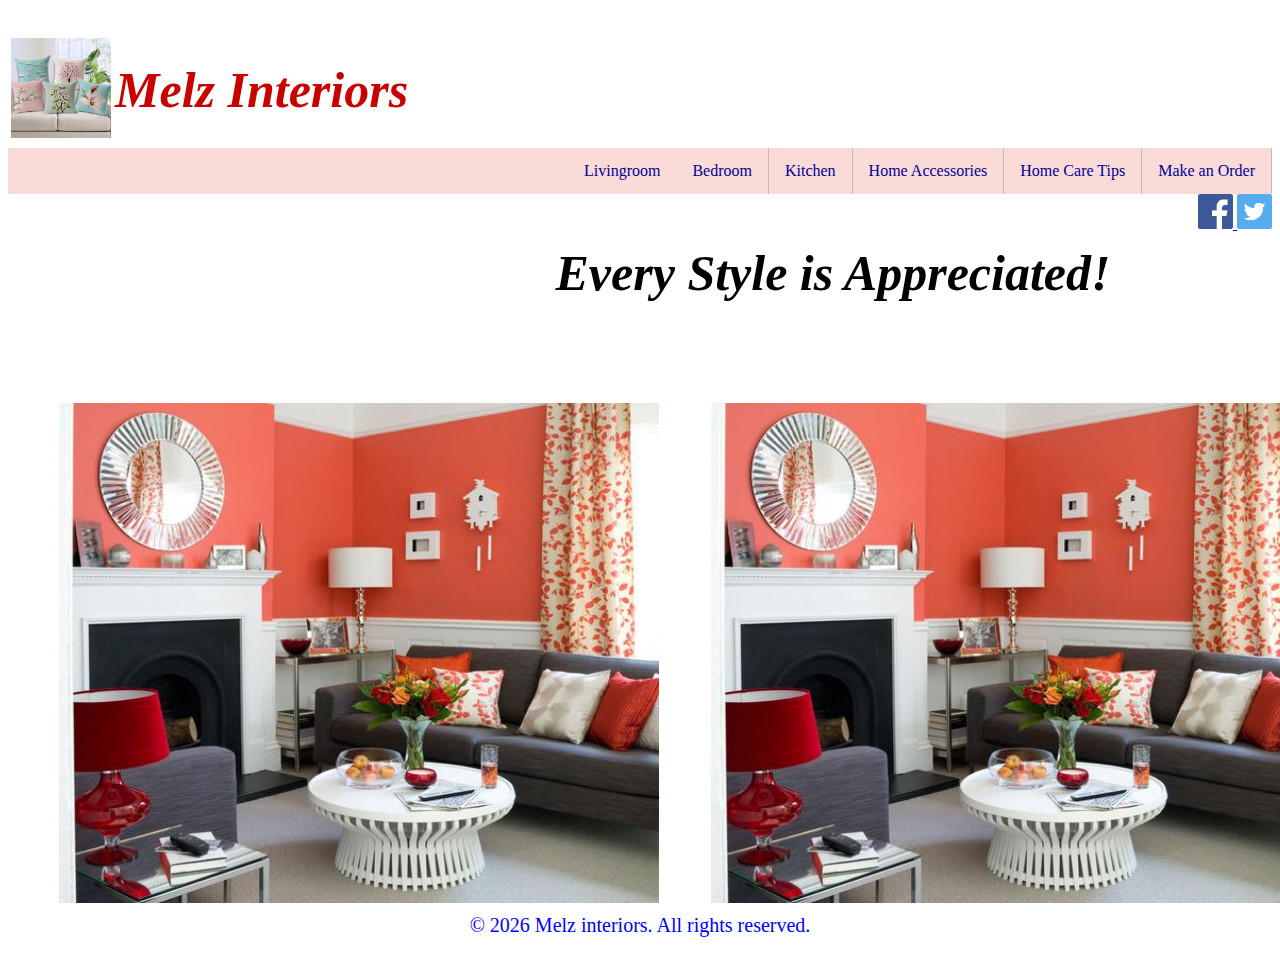
<file: index.html>
<!DOCTYPE html>
<html>
<head>

<meta charset="UTF-8">
<meta name="Keywords" content="interior decor">
<meta name="Description" content="Online platform to purchase decor">

<link rel="stylesheet" type="text/css" href="assets/css/main.css">
	<title></title>
</head>

<body>
<div id="header">

	<table border="0" >
	<tr >
         <td> <img src="assets/images/1.jpg" width="100px" height="100px"></td><td> <h3 style="color: #C80000">Melz Interiors</h3> </td>
    </tr>
    
    </table>
</div>
<nav id="nav01"> </nav>

<div id="social-media">

<a href="https://www.facebook.com/r.php?profile_id=20531316728&next=https%3A%2F%2Fwww.facebook.com%2Ffacebook%2F&friend_or_subscriber=friend" target= "_blank" > <img src=" assets/images/facebook.png" width="35px" height="35px"/> </a>

<a href="https://twitter.com/signup" target="_blank"><img src="assets/images/twitter.png" width="35px" height="35px" /> </a>

</div>

<div id="welcome">
<h3>Every Style is Appreciated!</h3>
<table border="0" cellspacing="50px">
	<tr>
         <td> <img src="assets/images/45.jpg" alt="sample" height="500" width="600"></td>

         <td><img src="assets/images/45.jpg" alt="sample" height="500" width="600"></td>

         <!-- <td><img src="assets/images/11.jpg" alt="sample" height="350" width="350"></td> -->
         </tr>
         </table>
<!-- <img src="assets/images/45.jpg" width="100%" height="450px"> -->
<!-- <h4></h4> -->


</div>



<footer id="foot01">

</footer>

<script type="text/javascript" src="decor.js"></script>
</body>
</html>
</file>
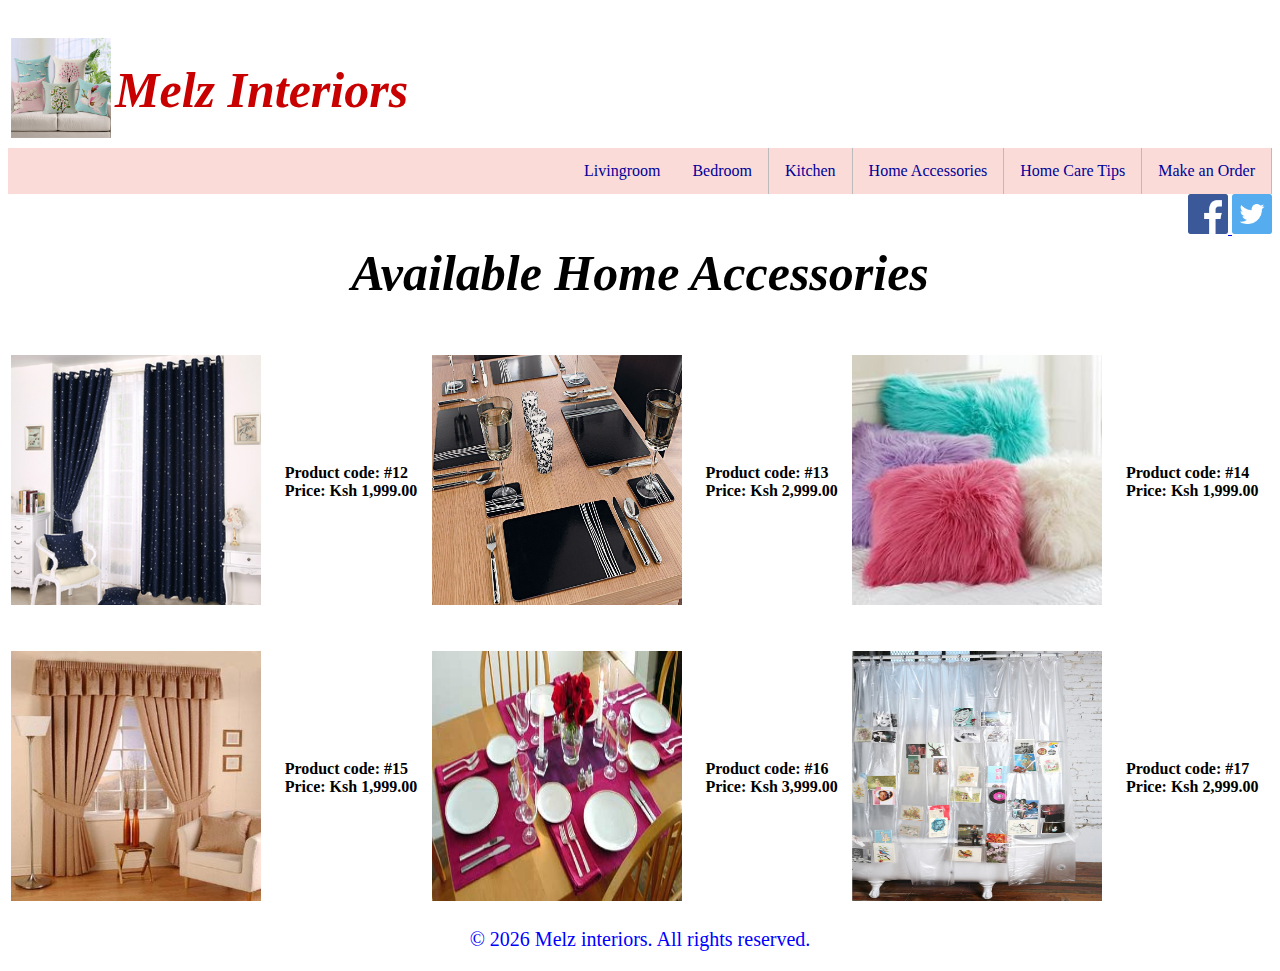
<file: accessories.html>
<!DOCTYPE html>
<html>
<head>

<link rel="stylesheet" type="text/css" href="assets/css/main.css">
	<title> Home Accessories</title>
</head>
<body>

<div id="header">

    <table border="0" >
    <tr >
         <td> <img src="assets/images/1.jpg" width="100px" height="100px"></td><td> <h3 style="color: #C80000">Melz Interiors</h3> </td>
    </tr>
    
    </table>
</div>

<nav id="nav01"></nav>

<div id="social-media">

<a href="https://www.facebook.com/r.php?profile_id=20531316728&next=https%3A%2F%2Fwww.facebook.com%2Ffacebook%2F&friend_or_subscriber=friend" target= "_blank" > <img src="assets/images/facebook.png" width="40px" height="40px" /> </a>

<a href="https://twitter.com/signup" target="_blank"><img src="assets/images/twitter.png" width="40px" height="40px" /> </a>

</div>



<div id="image">
<h3 >  Available Home Accessories</h3>

     <table border="0" cellspacing="2px" width="100%">
	<tr>
         <td> <img src="assets/images/13.jpg" alt="sample" height="250" width="250"></td>
         <td> <b>Product code: #12 <br>Price: Ksh 1,999.00 </b></td>

         <td><img src="assets/images/16.jpg" alt="sample" height="250" width="250"></td>
         <td > <b>Product code: #13 <br>Price: Ksh 2,999.00 </b></td>

         <td><img src="assets/images/17.jpg" alt="sample" height="250" width="250"></td>
         <td cellpading="5px"> <b>Product code: #14 <br>Price: Ksh 1,999.00 </b></td>
    </tr>
    </table>
    <br>
    <br>

    <table border="0" cellspacing="2px" width="100%">
	<tr>
         <td> <img src="assets/images/12.jpg" alt="sample" height="250" width="250"></td>
         <td > <b>Product code: #15 <br>Price: Ksh 1,999.00 </b></td>

         <td><img src="assets/images/15.jpg" alt="sample" height="250" width="250"></td>
         <td > <b>Product code: #16 <br>Price: Ksh 3,999.00 </b></td>

         <td><img src="assets/images/14.jpg" alt="sample" height="250" width="250"></td>
         <td  > <b>Product code: #17 <br>Price: Ksh 2,999.00 </b></td>
    </tr>
    </table>

</div>


<footer id="foot01"> </footer>

<script src="decor.js"></script>
</body>
</html>
</file>
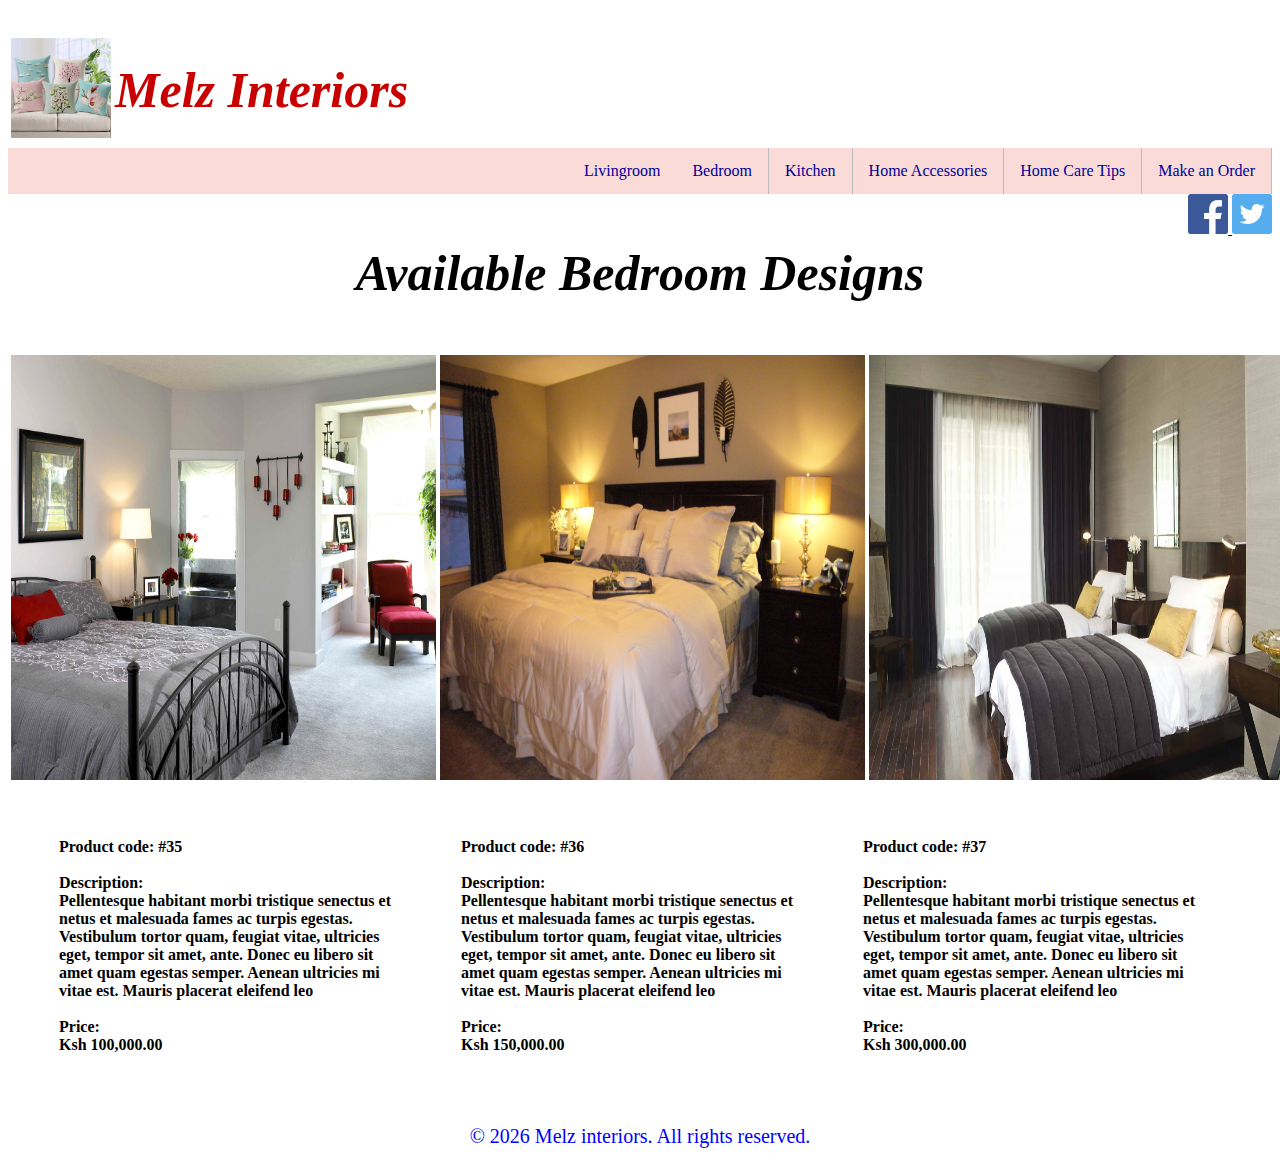
<file: bedroom.html>
<!DOCTYPE html>
<html>
<head>

<link rel="stylesheet" type="text/css" href="assets/css/main.css">
  <title>Bedroom Designs</title>
</head>
<body>

<div id="header">

    <table border="0" >
    <tr >
         <td> <img src="assets/images/1.jpg" width="100px" height="100px"></td><td> <h3 style="color: #C80000">Melz Interiors</h3> </td>
    </tr>
    
    </table>
</div>

<nav id="nav01"></nav>

<div id="social-media">

<a href="https://www.facebook.com/r.php?profile_id=20531316728&next=https%3A%2F%2Fwww.facebook.com%2Ffacebook%2F&friend_or_subscriber=friend" target= "_blank" > <img src="assets/images/facebook.png" width="40px" height="40px" /> </a>

<a href="https://twitter.com/signup" target="_blank"><img src="assets/images/twitter.png" width="40px" height="40px" /> </a>

</div>

<div id="image">
<h3 >  Available Bedroom Designs</h3>

     <table border="0" cellspacing="2px" width="100%">
	<tr>
         <td> <img src="assets/images/22.jpg" alt="sample" height="425" width="425"></td>

         <td><img src="assets/images/18.jpg" alt="sample" height="425" width="425"></td>

         <td><img src="assets/images/21.jpg" alt="sample" height="425" width="425"></td>
    </tr>
    </table>

<table border="0" cellspacing="50px">
	<tr>
         <td width="350"> <b> Product code: #35</b> <br><br> <b>Description:<br> Pellentesque habitant morbi tristique senectus et netus et malesuada fames ac turpis egestas. Vestibulum tortor quam, feugiat vitae, ultricies eget, tempor sit amet, ante. Donec eu libero sit amet quam egestas semper. Aenean ultricies mi vitae est. Mauris placerat eleifend leo <br><br>Price:<br> Ksh 100,000.00 </b> </td>

         <td width="350"> <b>Product code: #36</b><br><br> <b>Description:<br> Pellentesque habitant morbi tristique senectus et netus et malesuada fames ac turpis egestas. Vestibulum tortor quam, feugiat vitae, ultricies eget, tempor sit amet, ante. Donec eu libero sit amet quam egestas semper. Aenean ultricies mi vitae est. Mauris placerat eleifend leo <br><br>Price:<br> Ksh 150,000.00 </b>  </td>

         <td width="350"> <b>Product code: #37</b> <br><br> <b>Description:<br> Pellentesque habitant morbi tristique senectus et netus et malesuada fames ac turpis egestas. Vestibulum tortor quam, feugiat vitae, ultricies eget, tempor sit amet, ante. Donec eu libero sit amet quam egestas semper. Aenean ultricies mi vitae est. Mauris placerat eleifend leo <br><br>Price:<br> Ksh 300,000.00 </b> </td>
          <!-- <td> <p style="color: #000000; font-size: 40px"><b>Description:<b><br> </h3> </td>
 -->
     </tr>
    </table>

</div>






<footer id="foot01"> </footer>

<script src="decor.js"></script>
</body>
</html>
</file>
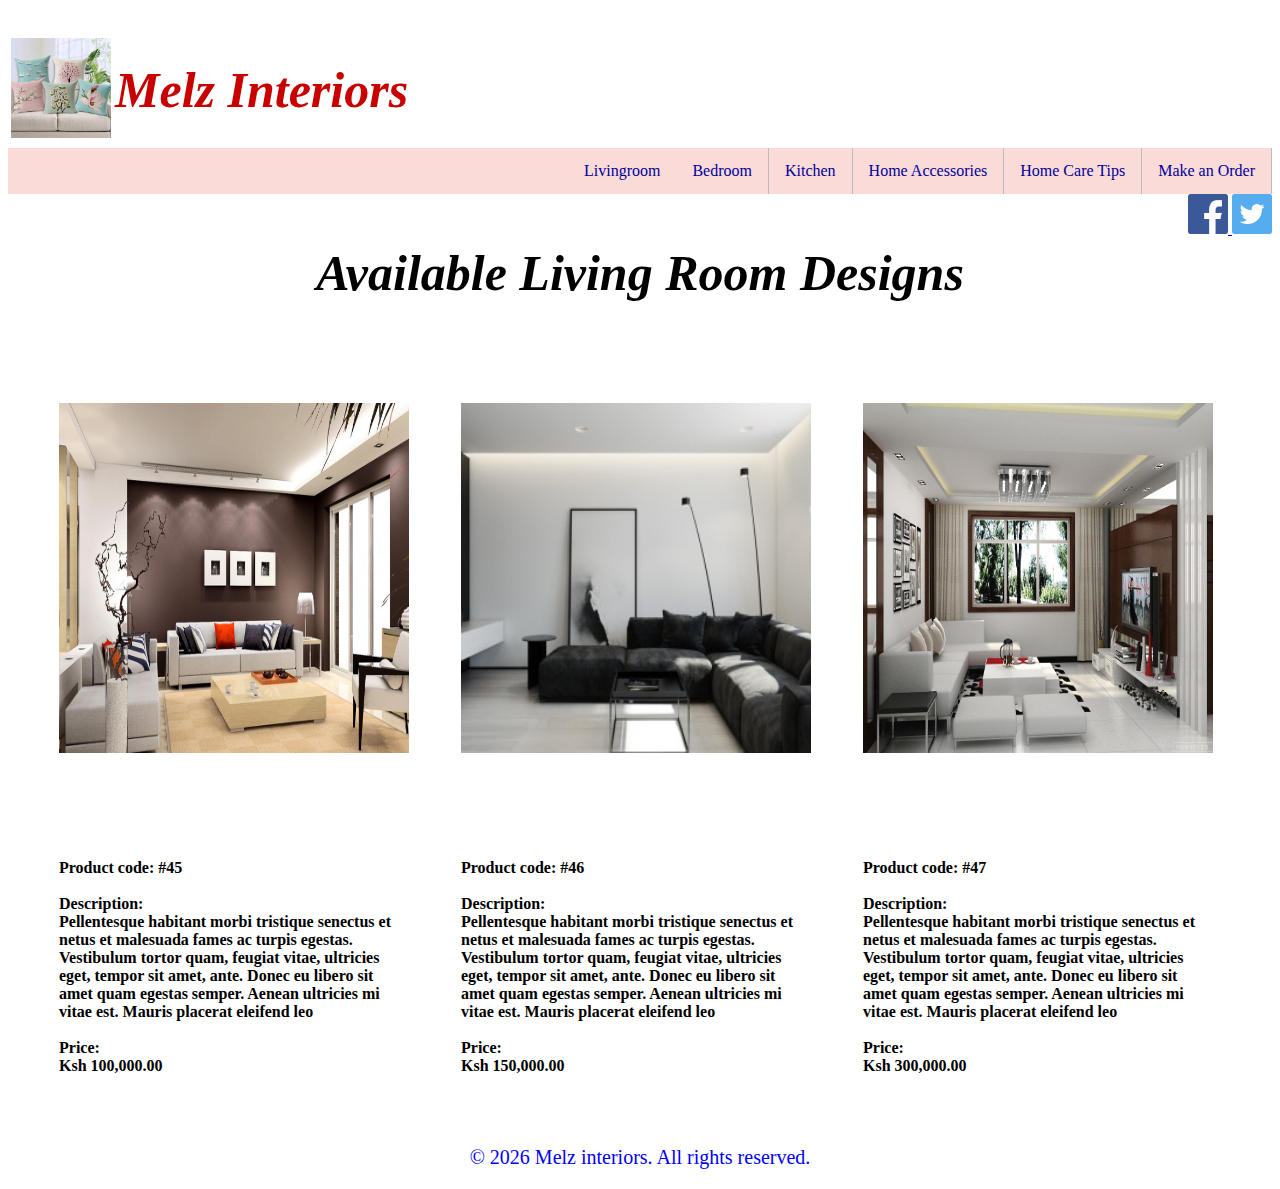
<file: livingroom.html>
<!DOCTYPE html>
<html>
<head>

<link rel="stylesheet" type="text/css" href="assets/css/main.css">
  <title>Living Room Designs</title>
</head>
<body>
<div id="header">

    <table border="0" >
    <tr >
         <td> <img src="assets/images/1.jpg" width="100px" height="100px"></td><td> <h3 style="color: #C80000">Melz Interiors</h3> </td>
    </tr>
    
    </table>
</div>

<nav id="nav01"></nav>

<div id="social-media">

<a href="https://www.facebook.com/r.php?profile_id=20531316728&next=https%3A%2F%2Fwww.facebook.com%2Ffacebook%2F&friend_or_subscriber=friend" target= "_blank" > <img src="assets/images/facebook.png" width="40px" height="40px" /> </a>

<a href="https://twitter.com/signup" target="_blank"><img src="assets/images/twitter.png" width="40px" height="40px" /> </a>

</div>



<div id="image">
<h3 >  Available Living Room Designs</h3>

     <table border="0" cellspacing="50px">
	<tr>
         <td> <img src="assets/images/d2.jpg" alt="sample" height="350" width="350"></td>

         <td><img src="assets/images/d1.jpg" alt="sample" height="350" width="350"></td>

         <td><img src="assets/images/11.jpg" alt="sample" height="350" width="350"></td>
         </tr>
         </table>

<table border="0" cellspacing="50px">
	<tr>
         <td width="350"> <b> Product code: #45</b> <br><br> <b>Description:<br> Pellentesque habitant morbi tristique senectus et netus et malesuada fames ac turpis egestas. Vestibulum tortor quam, feugiat vitae, ultricies eget, tempor sit amet, ante. Donec eu libero sit amet quam egestas semper. Aenean ultricies mi vitae est. Mauris placerat eleifend leo <br><br>Price:<br> Ksh 100,000.00 </b> </td>

         <td width="350"> <b>Product code: #46</b><br><br> <b>Description:<br> Pellentesque habitant morbi tristique senectus et netus et malesuada fames ac turpis egestas. Vestibulum tortor quam, feugiat vitae, ultricies eget, tempor sit amet, ante. Donec eu libero sit amet quam egestas semper. Aenean ultricies mi vitae est. Mauris placerat eleifend leo <br><br>Price:<br> Ksh 150,000.00 </b>  </td>

         <td width="350"> <b>Product code: #47</b> <br><br> <b>Description:<br> Pellentesque habitant morbi tristique senectus et netus et malesuada fames ac turpis egestas. Vestibulum tortor quam, feugiat vitae, ultricies eget, tempor sit amet, ante. Donec eu libero sit amet quam egestas semper. Aenean ultricies mi vitae est. Mauris placerat eleifend leo <br><br>Price:<br> Ksh 300,000.00 </b> </td>
          <!-- <td> <p style="color: #000000; font-size: 40px"><b>Description:<b><br> </h3> </td>
 -->
     </tr>
    </table>

</div>

<div id="image2">
<p></p>

</div>

<footer id="foot01"> </footer>

<script src="decor.js"></script>
</body>
</html>
</file>
<file: assets/css/main.css>
html{
	/*background-image: url("decor1.jpg");*/
	background-color: white ;
}

ul {
    list-style-type: none;
    margin: 0;
    padding: 0;
    overflow: hidden;
    background-color: #FADBD8;
}

li {
    float: right;
    border-right:1px solid #bbb;
}

li:last-child {
    border-right: none;
}

li a {
    display: block;
    color: #000099;
    text-align: center;
    padding: 14px 16px;
    text-decoration: none;
}

li a:hover:not(.active) {
    background-color: blue;
}

.active {
    background-color: #CC00CC;
}

#social-media { float: right; }
#social-media ul li	{display: inline;}
#social-media ul {padding-top: 10px;}

#welcome{
	height: 650px;
	width: 1650px;
 
}

#paragragph{
	padding-top: 100px;
}

#header{
	height: 140px;
	font-style: Verdana;
	/*margin-left: 0px;*/
      }

h1{
	font-style: Verdana;
	color: #C80000;
	text-align: center;
	font-size: 70px;
	border-style: solid;
	border-width: 5px;
	border-color: transparent;
	
}

h2{
	font-style: Verdana;
	font-style: italic;
	color: #C80000;
	text-align: center;
	font-size: 65px;
	border-style: solid;
	border-width: 5px;
	border-color: transparent;
	}
h3{
	font-style: Verdana;
	font-style: italic;
	color: #000000;
	text-align: center;
	font-size: 50px;
	border-style: solid;
	border-width: 0px;
	border-height: 50px;
	border-color: transparent;
}
h5{
	font-style: Verdana;
	font-style: italic;
	color: #C80000;
	text-align: center;
	font-size: 65px;
	border-style: solid;
	border-width: 5px;
	border-color: transparent;
}
#register
{
	/*margin-left: auto;
	margin-right: auto;*/
/*width: 240px;*/
/*margin:0px auto;
margin-top: 10px;*/
}
p.order{ align: center; }

footer{
	color: blue;
	font-size: 20px;
	text-align: center;
}
</file>
